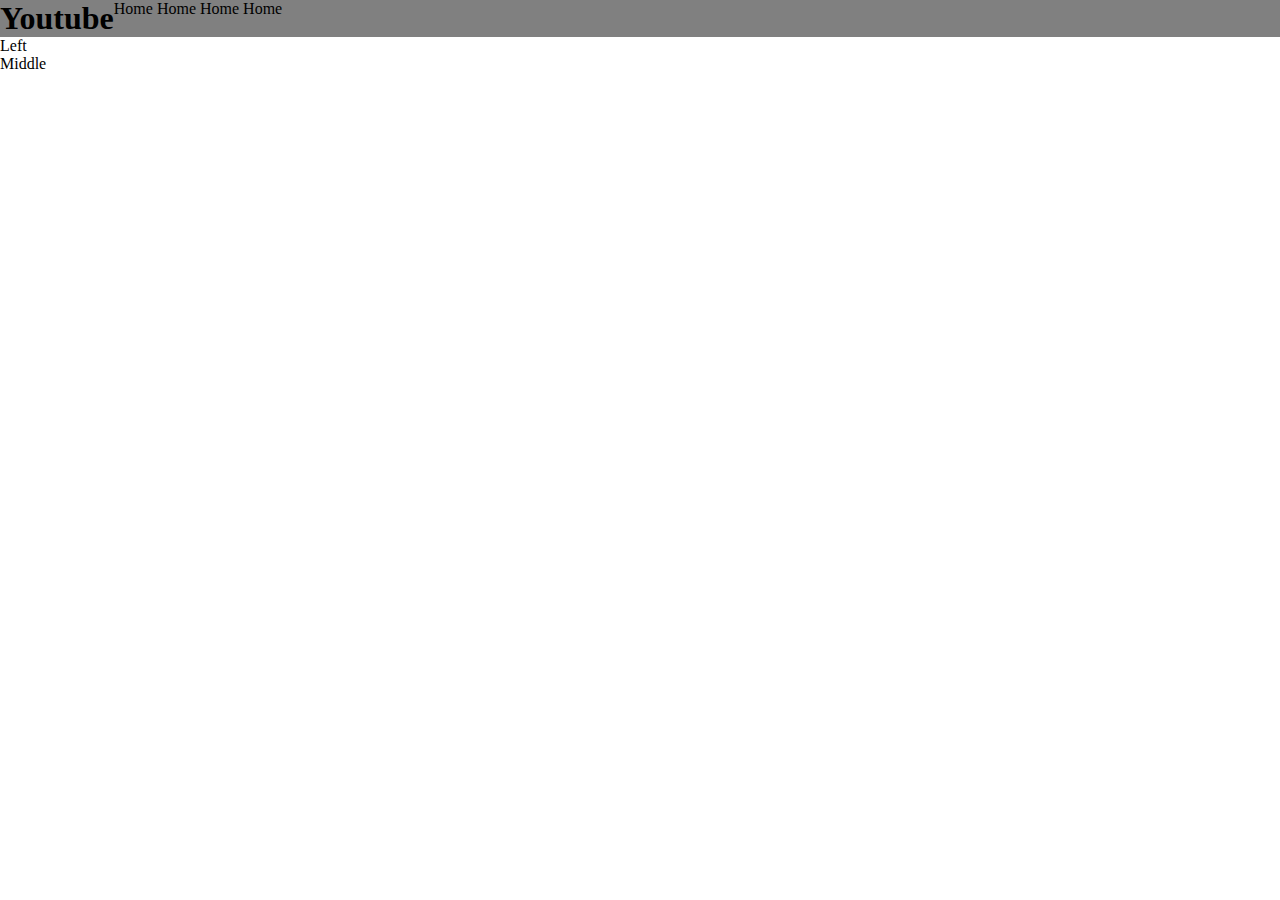
<file: photo/pagelogo/Document.html>
<!DOCTYPE html>
<!-- saved from url=(0032)http://127.0.0.1:5500/index.html -->
<html lang="en"><head><meta http-equiv="Content-Type" content="text/html; charset=UTF-8">
  
  <meta name="viewport" content="width=device-width, initial-scale=1.0">
  <link rel="stylesheet" href="./Document_files/style.css">
  <title>Document</title>
</head>
<body>
  <div class="page">
    <div class="navbar">
      <h1>Youtube</h1>
      <p>Home Home Home Home</p>

    </div>
  </div>

  <div class="content">
    <div class="menubar">Left</div>
    <div class="middle">Middle</div>
      
    

  </div>

  <div class="footer">
    
  </div>  
<!-- Code injected by live-server -->
<script>
	// <![CDATA[  <-- For SVG support
	if ('WebSocket' in window) {
		(function () {
			function refreshCSS() {
				var sheets = [].slice.call(document.getElementsByTagName("link"));
				var head = document.getElementsByTagName("head")[0];
				for (var i = 0; i < sheets.length; ++i) {
					var elem = sheets[i];
					var parent = elem.parentElement || head;
					parent.removeChild(elem);
					var rel = elem.rel;
					if (elem.href && typeof rel != "string" || rel.length == 0 || rel.toLowerCase() == "stylesheet") {
						var url = elem.href.replace(/(&|\?)_cacheOverride=\d+/, '');
						elem.href = url + (url.indexOf('?') >= 0 ? '&' : '?') + '_cacheOverride=' + (new Date().valueOf());
					}
					parent.appendChild(elem);
				}
			}
			var protocol = window.location.protocol === 'http:' ? 'ws://' : 'wss://';
			var address = protocol + window.location.host + window.location.pathname + '/ws';
			var socket = new WebSocket(address);
			socket.onmessage = function (msg) {
				if (msg.data == 'reload') window.location.reload();
				else if (msg.data == 'refreshcss') refreshCSS();
			};
			if (sessionStorage && !sessionStorage.getItem('IsThisFirstTime_Log_From_LiveServer')) {
				console.log('Live reload enabled.');
				sessionStorage.setItem('IsThisFirstTime_Log_From_LiveServer', true);
			}
		})();
	}
	else {
		console.error('Upgrade your browser. This Browser is NOT supported WebSocket for Live-Reloading.');
	}
	// ]]>
</script>

</body></html>
</file>
<file: photo/pagelogo/Document_files/style.css>
* {
  box-sizing: border-box;
  margin: 0;
  padding: 0;

}

.container {
  display: flex;
  /* flex-direction: column;
  align-items: center;
  justify-content: center; */
  width: 100vw;  
  min-height: 20vh;
  border: 3px solid black;
}

.navbar {
  display: flex;

  background-color: gray;
}
.leftandmiddle > * {
  display: flex;
  border: 3pcx dashed green;
}
</file>
